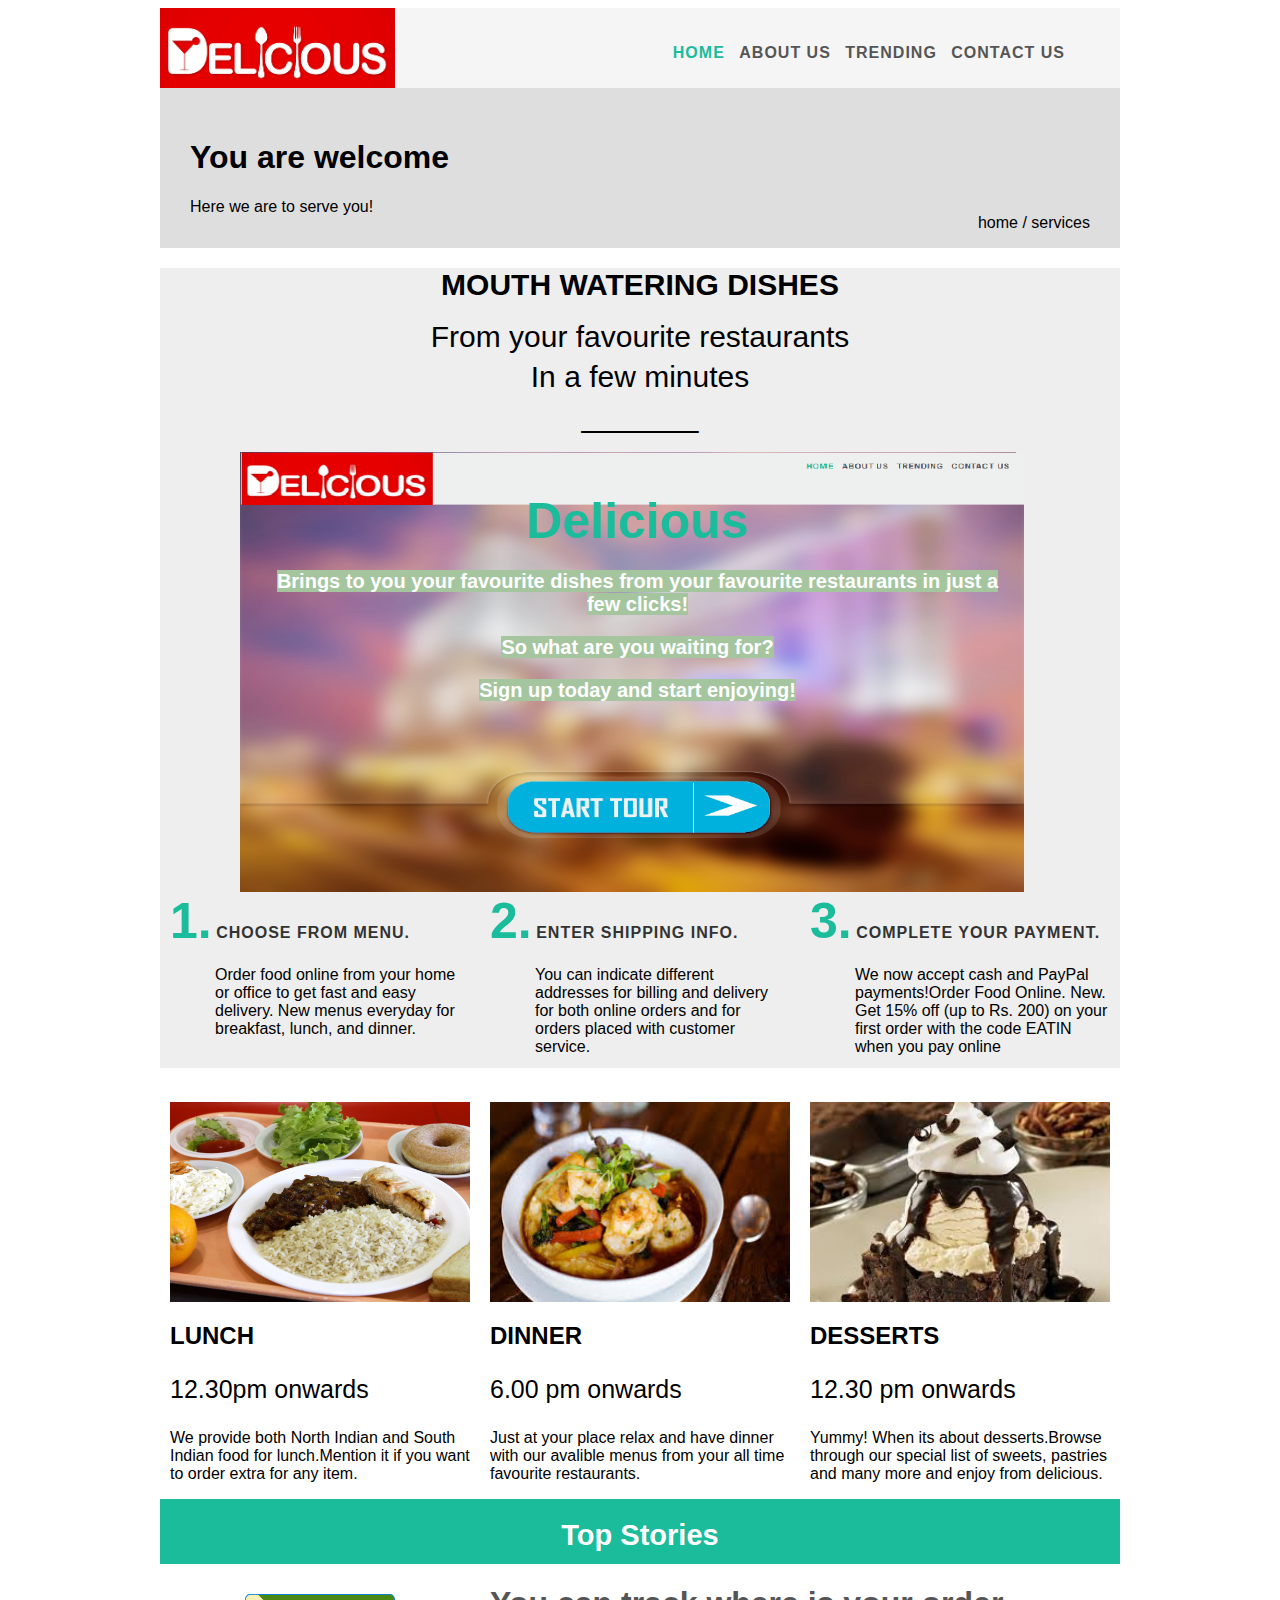
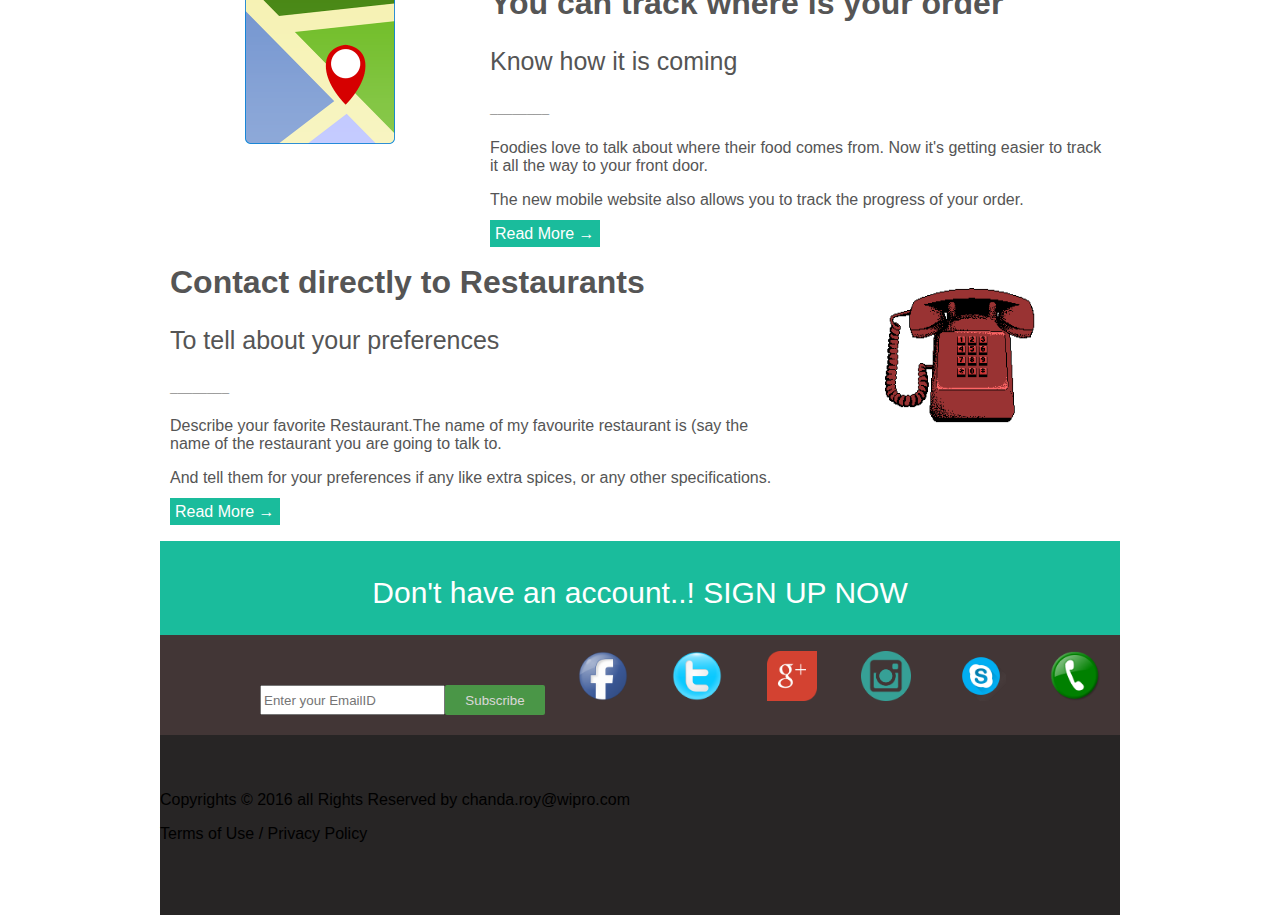
<file: Assignment1/index.html>
<!doctype html>
<html>
<head>
  <title>Welcome</title>
  <meta charset="utf-8">
  <link rel="stylesheet" href="css/960_12_col.css">
  <link rel="stylesheet" href="css/style.css">
</head>
<body>
  <div class="container_12">

    <!--header--->
    <header>
      <div class="logo"><img src="images/banner3.png" alt=""></div>
      <nav class="menu">
        <ul>
          <li><a href="#" class="selected">Home</a></li>
          <li><a href="#">About Us</a></li>
          <li><a href="menu.html">Trending</a></li>
          <li><a href="#">Contact Us</a></li>
        </ul>
      </nav>
    </header>
    <!--header ends--->
    <!--title section-->
    <section id="title">
      <h1>You are welcome</h1>
      <span>Here we are to serve you!</span>
      <ul>
        <li><a href="#">home</a></li>
        <li>services</li>
      </ul>
    </section>
    <!--title section ends-->

    <div class="container_12">

      <!--main content section begins here-->
      <section id="content">
        <!-- Hero Unit of the page begins here-->
        <div class="content_hero">
          <div id="ad">
            <h1>MOUTH WATERING DISHES</h1>
            <p>From your favourite restaurants</p>
            <p>In a few minutes</p>
            <p>_______</p>
          </div>
          <div class="grid_12">
            <p><b>Delicious </b></p>
            <p><span class="bg">Brings to you your favourite dishes from your favourite restaurants in just a few clicks!</span></p>
            <p><span class="bg">So what are you waiting for?</sapn></p>
              <p><span class="bg">Sign up today and start enjoying!</span></p>
            </div>
            <div class="grid_4">
              <b class="no">1.</b>
              <h1>CHOOSE FROM MENU.</h1>
              <p>Order food online from your home or office to get fast and easy delivery. New menus everyday for breakfast, lunch, and dinner.</p>
            </div>
            <div class="grid_4">
              <b class="no">2.</b>
              <h1>ENTER SHIPPING INFO.</h1>
              <p>You can indicate different addresses for billing and delivery for both online orders and for orders placed with customer service.</p>
            </div>
            <div class="grid_4">
              <b class="no">3.</b>
              <h1>COMPLETE YOUR PAYMENT.</h1>
              <p>We now accept cash and PayPal payments!Order Food Online. New. Get 15% off (up to Rs. 200) on your first order with the code EATIN when you pay online</p>
            </div>
          </div>
          <!-- Hero Unit of the page ends here-->

          <div class="grid_4">
            <img src="images/lunch.jpg" alt="">
            <h2>LUNCH</h2>
            <h3>12.30pm onwards </h3>
            <p>We provide both North Indian and South Indian food for lunch.Mention it if you want to order extra for any item.</p>
          </div>
          <div class="grid_4">
            <img src="images/dinner.jpg" alt="">
            <h2>DINNER</h2>
            <h3> 6.00 pm onwards</h3>
            <p>Just at your place relax and have dinner with our avalible menus from your all time favourite restaurants.</p>
          </div>
          <div class="grid_4">
            <img src="images/dessert.jpg" alt="">
            <h2>DESSERTS</h2>
            <h3>12.30 pm onwards</h3>
            <p>Yummy! When its about desserts.Browse through our special list of sweets, pastries and many more and enjoy from delicious.</p>
          </div>

        </section>
        <!--main content section ends here-->

        <!-- content before_footer section begins here -->
        <section id="before_footer">
          <div class="top_stories"><h4>Top Stories</h4></div>

          <div class="one">
            <div class="grid_4">
              <img src="images/track.png" alt="img1">
            </div>
            <div class="grid_8">
              <h1>You can track where is your order</h1>
              <h3>Know how it is coming</h3>
              <h5>________</h5>
              <p>Foodies love to talk about where their food comes from. Now it's getting easier to track it all the way to your front door.</p>
              <p>The new mobile website also allows you to track the progress of your order.</p>
              <a href="#">Read More &rarr; </a>
            </div>
          </div>
          <div class="two">
            <div class="grid_8">
              <h1>Contact directly to Restaurants</h1>
              <h3>To tell about your preferences</h3>
              <h5>________</h5>
              <p>Describe your favorite Restaurant.The name of my favourite restaurant is (say the name of the restaurant you are going to talk to.</p>
              <p>And tell them for your preferences if any like extra spices, or any other specifications.</p>
              <a href="#">Read More &rarr; </a>
            </div>
            <div class="grid_4"><img src="images/contact.gif" alt="img2"></div>
          </div>
          <div class="margin"></div>
        </section>
        <!--before_footer section ends-->
      </div>

      <!--footer section-->
      <section id="footer">
        <div class="signup_link">
          <p>Don't have an account..! <a href="#">SIGN UP NOW</a></p>
        </div>
        <div class="footer_content">
          <div class="subscribe">
            <input type="text" id="tbox" placeholder="Enter your EmailID"><button class="btn">Subscribe</button>
          </div>
          <ul>
            <li><a href="#"><img src="images/fb.png" alt="facebook"></a></li>
            <li><a href="#"><img src="images/twitter.png" alt=""></a></li>
            <li><a href="#"><img src="images/google.png" alt=""></a></li>
            <li><a href="#"><img src="images/insta.png" alt=""></a></li>
            <li><a href="#"><img src="images/skype.png" alt=""></a></li>
            <li><a href="#"><img src="images/phone.png" alt=""></a></li>
          </ul>
        </div>
        <div class="copyrights">
          <p>Copyrights &copy 2016 all Rights Reserved by chanda.roy@wipro.com</p>
          <p> <a href="#">Terms of Use</a> / <a href="#">Privacy Policy</a></p>
        </div>
      </section>
      <!--footer section ends-->

    </div>
  </body>
  </html>
</file>
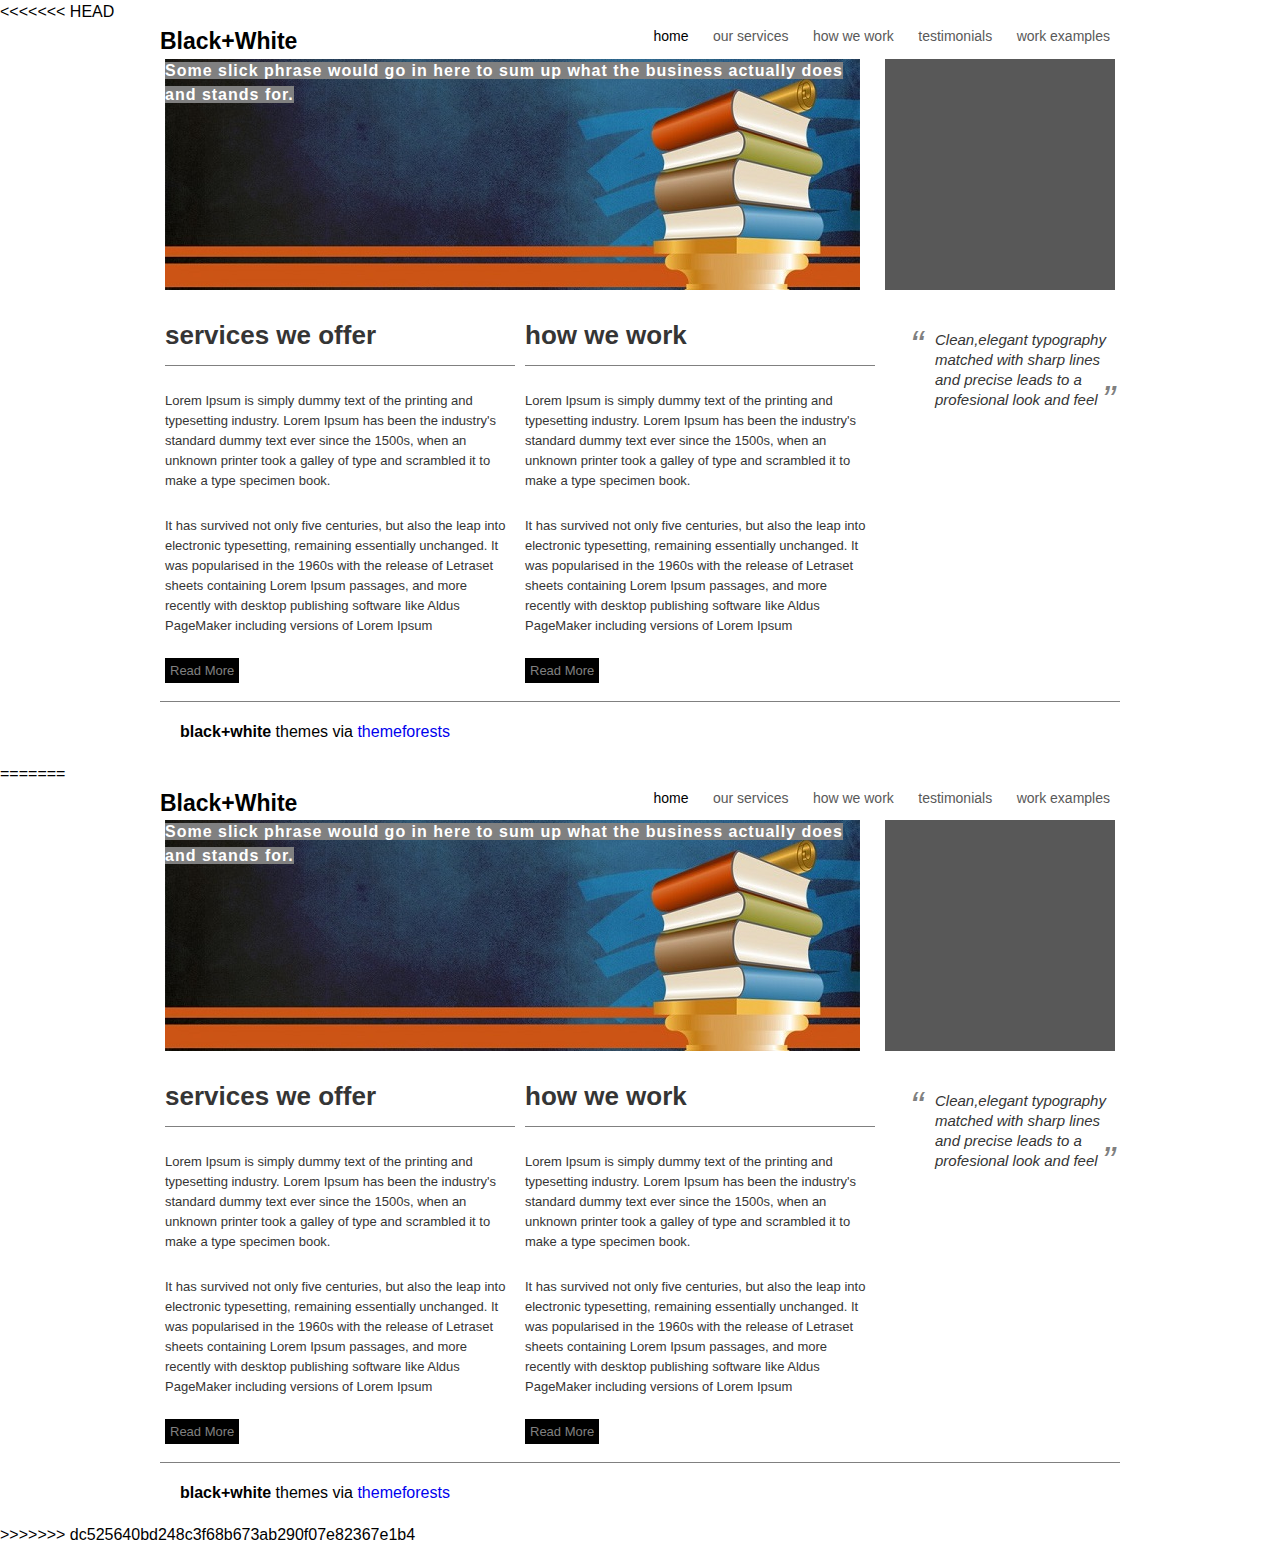
<file: Exercise.html>
<<<<<<< HEAD
<!DOCTYPE html>
<html>
<head>
  <title>Black White</title>
  <link rel="stylesheet" href="css/exercise.css">
  <link rel="stylesheet" href="css/text.css">
  <link rel="stylesheet" href="css/reset.css">
  <link rel="stylesheet" href="css/960_24_col.css" type="text/css">
  <meta charset="utf-8">
</head>
<body>
<div class="container_24">
<header>
  <h1><strong>Black+</strong>White</h1>
<nav>
  <ul>
    <li><a href="#" class="selected">Home</a></li>
    <li><a href="#">Our Services</a></li>
    <li><a href="#">How We Work</a></li>
    <li><a href="#">Testimonials</a></li>
    <li><a href="#">Work Examples</a></li>
  </ul>
</nav>

<div class="banner grid_18">
  <p>
    <h3>Some slick phrase would go in here to sum up what the business actually does and stands for.</h3>
  </p>
</div>
<div class="grid_6"></div>

</header>
<div class="main">
  <div class="grid_9">
    <h2>Services We Offer</h2>
    <p>Lorem Ipsum is simply dummy text of the printing and typesetting industry. Lorem Ipsum has been the industry's standard dummy text ever since the 1500s, when an unknown printer took a galley of type and scrambled it to make a type specimen book.</p>
    <p>It has survived not only five centuries, but also the leap into electronic typesetting, remaining essentially unchanged. It was popularised in the 1960s with the release of Letraset sheets containing Lorem Ipsum passages, and more recently with desktop publishing software like Aldus PageMaker including versions of Lorem Ipsum</p>
    <p><a href="#" class="button">Read More</a></p>
  </div>
  <div class="grid_9">
    <h2>How we Work</h2>
    <p>Lorem Ipsum is simply dummy text of the printing and typesetting industry. Lorem Ipsum has been the industry's standard dummy text ever since the 1500s, when an unknown printer took a galley of type and scrambled it to make a type specimen book.</p>
    <p>It has survived not only five centuries, but also the leap into electronic typesetting, remaining essentially unchanged. It was popularised in the 1960s with the release of Letraset sheets containing Lorem Ipsum passages, and more recently with desktop publishing software like Aldus PageMaker including versions of Lorem Ipsum</p>
    <p><a href="#" class="button">Read More</a></p>
  </div>
  <div class="grid_6">
    <blockquote>
      <p>Clean,elegant typography matched with sharp lines and precise leads to a profesional look and feel </p>
    </blockquote>

  </div>
</div>

<footer>
  <p><strong>black+white</strong> themes via <a href="#">themeforests</a></p>
</footer>
</div>  <!--end container-->
</body>
</html>
=======
<!DOCTYPE html>
<html>
<head>
  <title>Black White</title>
  <link rel="stylesheet" href="css/exercise.css">
  <link rel="stylesheet" href="css/text.css">
  <link rel="stylesheet" href="css/reset.css">
  <link rel="stylesheet" href="css/960_24_col.css" type="text/css">
  <meta charset="utf-8">
</head>
<body>
<div class="container_24">
<header>
  <h1><strong>Black+</strong>White</h1>
<nav>
  <ul>
    <li><a href="#" class="selected">Home</a></li>
    <li><a href="#">Our Services</a></li>
    <li><a href="#">How We Work</a></li>
    <li><a href="#">Testimonials</a></li>
    <li><a href="#">Work Examples</a></li>
  </ul>
</nav>

<div class="banner grid_18">
  <p>
    <h3>Some slick phrase would go in here to sum up what the business actually does and stands for.</h3>
  </p>
</div>
<div class="grid_6"></div>

</header>
<div class="main">
  <div class="grid_9">
    <h2>Services We Offer</h2>
    <p>Lorem Ipsum is simply dummy text of the printing and typesetting industry. Lorem Ipsum has been the industry's standard dummy text ever since the 1500s, when an unknown printer took a galley of type and scrambled it to make a type specimen book.</p>
    <p>It has survived not only five centuries, but also the leap into electronic typesetting, remaining essentially unchanged. It was popularised in the 1960s with the release of Letraset sheets containing Lorem Ipsum passages, and more recently with desktop publishing software like Aldus PageMaker including versions of Lorem Ipsum</p>
    <p><a href="#" class="button">Read More</a></p>
  </div>
  <div class="grid_9">
    <h2>How we Work</h2>
    <p>Lorem Ipsum is simply dummy text of the printing and typesetting industry. Lorem Ipsum has been the industry's standard dummy text ever since the 1500s, when an unknown printer took a galley of type and scrambled it to make a type specimen book.</p>
    <p>It has survived not only five centuries, but also the leap into electronic typesetting, remaining essentially unchanged. It was popularised in the 1960s with the release of Letraset sheets containing Lorem Ipsum passages, and more recently with desktop publishing software like Aldus PageMaker including versions of Lorem Ipsum</p>
    <p><a href="#" class="button">Read More</a></p>
  </div>
  <div class="grid_6">
    <blockquote>
      <p>Clean,elegant typography matched with sharp lines and precise leads to a profesional look and feel </p>
    </blockquote>

  </div>
</div>

<footer>
  <p><strong>black+white</strong> themes via <a href="#">themeforests</a></p>
</footer>
</div>  <!--end container-->
</body>
</html>
>>>>>>> dc525640bd248c3f68b673ab290f07e82367e1b4
</file>
<file: Assignment1/css/960_12_col.css>
/*
  960 Grid System ~ Core CSS.
  Learn more ~ http://960.gs/

  Licensed under GPL and MIT.
*/

/*
  Forces backgrounds to span full width,
  even if there is horizontal scrolling.
  Increase this if your layout is wider.

  Note: IE6 works fine without this fix.
*/

body {
  min-width: 960px;
}

/* `Container
----------------------------------------------------------------------------------------------------*/

.container_12 {
  margin-left: auto;
  margin-right: auto;
  width: 960px;
}

/* `Grid >> Global
----------------------------------------------------------------------------------------------------*/

.grid_1,
.grid_2,
.grid_3,
.grid_4,
.grid_5,
.grid_6,
.grid_7,
.grid_8,
.grid_9,
.grid_10,
.grid_11,
.grid_12 {
  display: inline;
  float: left;
  margin-left: 10px;
  margin-right: 10px;
}

.push_1, .pull_1,
.push_2, .pull_2,
.push_3, .pull_3,
.push_4, .pull_4,
.push_5, .pull_5,
.push_6, .pull_6,
.push_7, .pull_7,
.push_8, .pull_8,
.push_9, .pull_9,
.push_10, .pull_10,
.push_11, .pull_11 {
  position: relative;
}

/* `Grid >> Children (Alpha ~ First, Omega ~ Last)
----------------------------------------------------------------------------------------------------*/

.alpha {
  margin-left: 0;
}

.omega {
  margin-right: 0;
}

/* `Grid >> 12 Columns
----------------------------------------------------------------------------------------------------*/

.container_12 .grid_1 {
  width: 60px;
}

.container_12 .grid_2 {
  width: 140px;
}

.container_12 .grid_3 {
  width: 220px;
}

.container_12 .grid_4 {
  width: 300px;
}

.container_12 .grid_5 {
  width: 380px;
}

.container_12 .grid_6 {
  width: 460px;
}

.container_12 .grid_7 {
  width: 540px;
}

.container_12 .grid_8 {
  width: 620px;
}

.container_12 .grid_9 {
  width: 700px;
}

.container_12 .grid_10 {
  width: 780px;
}

.container_12 .grid_11 {
  width: 860px;
}

.container_12 .content_hero .grid_12 {
  width: 940px;
}

/* `Prefix Extra Space >> 12 Columns
----------------------------------------------------------------------------------------------------*/

.container_12 .prefix_1 {
  padding-left: 80px;
}

.container_12 .prefix_2 {
  padding-left: 160px;
}

.container_12 .prefix_3 {
  padding-left: 240px;
}

.container_12 .prefix_4 {
  padding-left: 320px;
}

.container_12 .prefix_5 {
  padding-left: 400px;
}

.container_12 .prefix_6 {
  padding-left: 480px;
}

.container_12 .prefix_7 {
  padding-left: 560px;
}

.container_12 .prefix_8 {
  padding-left: 640px;
}

.container_12 .prefix_9 {
  padding-left: 720px;
}

.container_12 .prefix_10 {
  padding-left: 800px;
}

.container_12 .prefix_11 {
  padding-left: 880px;
}

/* `Suffix Extra Space >> 12 Columns
----------------------------------------------------------------------------------------------------*/

.container_12 .suffix_1 {
  padding-right: 80px;
}

.container_12 .suffix_2 {
  padding-right: 160px;
}

.container_12 .suffix_3 {
  padding-right: 240px;
}

.container_12 .suffix_4 {
  padding-right: 320px;
}

.container_12 .suffix_5 {
  padding-right: 400px;
}

.container_12 .suffix_6 {
  padding-right: 480px;
}

.container_12 .suffix_7 {
  padding-right: 560px;
}

.container_12 .suffix_8 {
  padding-right: 640px;
}

.container_12 .suffix_9 {
  padding-right: 720px;
}

.container_12 .suffix_10 {
  padding-right: 800px;
}

.container_12 .suffix_11 {
  padding-right: 880px;
}

/* `Push Space >> 12 Columns
----------------------------------------------------------------------------------------------------*/

.container_12 .push_1 {
  left: 80px;
}

.container_12 .push_2 {
  left: 160px;
}

.container_12 .push_3 {
  left: 240px;
}

.container_12 .push_4 {
  left: 320px;
}

.container_12 .push_5 {
  left: 400px;
}

.container_12 .push_6 {
  left: 480px;
}

.container_12 .push_7 {
  left: 560px;
}

.container_12 .push_8 {
  left: 640px;
}

.container_12 .push_9 {
  left: 720px;
}

.container_12 .push_10 {
  left: 800px;
}

.container_12 .push_11 {
  left: 880px;
}

/* `Pull Space >> 12 Columns
----------------------------------------------------------------------------------------------------*/

.container_12 .pull_1 {
  left: -80px;
}

.container_12 .pull_2 {
  left: -160px;
}

.container_12 .pull_3 {
  left: -240px;
}

.container_12 .pull_4 {
  left: -320px;
}

.container_12 .pull_5 {
  left: -400px;
}

.container_12 .pull_6 {
  left: -480px;
}

.container_12 .pull_7 {
  left: -560px;
}

.container_12 .pull_8 {
  left: -640px;
}

.container_12 .pull_9 {
  left: -720px;
}

.container_12 .pull_10 {
  left: -800px;
}

.container_12 .pull_11 {
  left: -880px;
}

/* `Clear Floated Elements
----------------------------------------------------------------------------------------------------*/

/* http://sonspring.com/journal/clearing-floats */

.clear {
  clear: both;
  display: block;
  overflow: hidden;
  visibility: hidden;
  width: 0;
  height: 0;
}

/* http://www.yuiblog.com/blog/2010/09/27/clearfix-reloaded-overflowhidden-demystified */

.clearfix:before,
.clearfix:after,
.container_12:before,
.container_12:after {
  content: '.';
  display: block;
  overflow: hidden;
  visibility: hidden;
  font-size: 0;
  line-height: 0;
  width: 0;
  height: 0;
}

.clearfix:after,
.container_12:after {
  clear: both;
}

/*
  The following zoom:1 rule is specifically for IE6 + IE7.
  Move to separate stylesheet if invalid CSS is a problem.
*/

.clearfix,
.container_12 {
  zoom: 1;
}
</file>
<file: Assignment1/css/style.css>
body{
  font-family: comic,sans-serif;
}

/*************header begins***************/
header{
  background-color:#F5F5F5;
  overflow: hidden;
  margin: auto;
  top: 0;
  width: 100%;
  height: 80px;
  opacity: 1;
}
header:hover{
  border-bottom: 2px #1ABC9C solid;
}

.full_header .menu{
  float: right;
  display: block;
  font-size: 14px;
}
nav ul{
  float: right;
  padding-right: 50px;
  padding-top: 20px;
}
nav ul li{
  display: inline;
  padding: 5px;
}
nav ul li a{
  text-decoration: none;
  text-transform: uppercase;;
  font-family: comic,sans-serif;
  color:#555;
  letter-spacing: 1px;
  font-weight: 700;
}
nav ul li a:hover,.selected{
  color:#1ABC9C;
}
.logo{
  width:20%;
  display: block;
  padding: 0!important;
  float:none;
}
.logo img{
  float:left;
  overflow: hidden;
  height:100px;
}
/*************header ends***************/

/***************title begins*************/
#title{
  background-color: #dedede;
  margin: auto;
  font-family:comic,sans-serif;
  padding: 30px 30px;
  height:100px;
}
#title ul{
  float:right;
  display: inline;
}
#title ul li{
  display: inline;
}
#title ul li a{
  text-decoration: none;
  color:#000;
}
#title ul li:first-child:after{
  content: ' /';
}
#title ul li a:hover{
  color:#1ABC9C;
}
/**************title ends**************/


/*************content begins***************/
.container_12 #content .content_hero .grid_12{
  background-color: #eee;
  background: url(../images/hero_unit.png) no-repeat;
  background-size: 80% 100%;
  padding:20px;
  height:400px;
  margin-left: 80px;
}
.content{
  height: auto;
  clear: both;
}
.content_hero{
  clear: both;
  height:800px;
  background-color: #eee !important;
}
.grid_12 img{
  height:63px ;
  width:275px ;
  top: 10px;
  display:block;
}
.content_hero b{
  color: #1ABC9C;
  font-weight: 900;
  font-size: 50px;
}
.content_hero .grid_4 h1{
  display: inline;
  font-size: 16px;
  font-weight: 700;
  letter-spacing: 1px;
  margin-bottom: 0;
  color: #333;
}
.content_hero .grid_4 p{
  padding-left: 45px;
}
.content_hero #ad h1{
  font-size: 30px;
  font-family:  comic,sans-serif;
  text-align: center;
}
.content_hero #ad p{
  font-family:  comic,sans-serif;
  text-align: center;
  font-size: 30px;
  line-height: 10px;
}
.content_hero .grid_12 p{
  text-align: center;
  font-size: 20px;
  padding-right: 185px;
  margin-top: 20px;
  color:white;
  font-weight: bold;

}

.grid_12 img:hover{
  opacity:0.5;
}
.grid_4 img{
  padding-top: 30px;
  height:200px;
  width:100%;
  display: block;
}
img:hover{
  opacity:0.7 ;
}
/*************content ends***************/

/***************content before footer begins*************/
#before_footer{
  background: #1ABC9C;
  padding-top:20px;
  clear:both;
  color:#555;
}
#before_footer  h4 {
  color:white;
  font-size: 29px;
  text-align: center;
}
h3{
  font-weight: lighter;
  font-size: 25px;
}
#before_footer .grid_4 img{
  padding-top: 30px;
  height:150px;
  width:150px;
  display: block;
  margin:auto;
}
#before_footer .grid_8 a{
  background: #1ABC9C;
  color: white;
  padding: 5px;
}
#before_footer .grid_8 a:hover{
  background: #1ABC7C;
}
/*************content before footer ends***************/

/**************footer begins**************/
#footer{
  height:200px;
  margin: auto;
  padding: 20px 0px;;
}
.footer_content{
  background-color: #423636;
  clear:both;
  height:100px;
}
.footer_content ul {
  float: right;
  padding: 0px;
}
#footer .footer_content ul li{
  display: inline;
  padding: 20px;
}
.footer_content  img{
  height: 50px;
  width: 50px;
}
#footer .copyrights a{
  color:black;
}
#footer .copyrights a:hover{
  color:white;
}
.copyrights{
  background-color: #272525;
  clear: both;
  height: 100px;
  padding: 40px 0px;
}
.signup_link{
  color:white;
  font-family: comic,sans-serif;
  font-size: 30px;
  font-weight: normal;
  background-color: #1ABC9C;
  height: 50px;
  padding-bottom: 39px;
  padding-top: 5px;
  text-align: center;
}
.signup_link p a{
  color: white;
  text-decoration: none;
}
.signup_link p a:hover{
  color: #eee;
}
/*************footer ends***************/

/*************Miscelleneous begins***************/
a{
  text-decoration: none;
}
.footer_content{}
  h5{
    text-align: justify;
  }
  .subscribe{
    padding-left: 100px;
    padding-top: 50px;
    float:left;
  }
  .btn{
    background-color: #4cae4c;
    border: none;
    height: 30px;
    width:100px;
    color: white;
    opacity: 0.8;
    border-radius: 2px;
  }
  .btn:hover{
    opacity: 1;
  }
  #tbox{
    height: 24px;
    color:grey;
  }
  .container_12 .items .grid_4 img{
    width:100%;
    height:200px;
    bottom: 130px;
    overflow: visible;

  }
  .container_12 .items .grid_4 img:hover{
    opacity:0.8;
  }
  .container_12 .items .grid_4{
    padding-bottom: 20px;
  }
  .signup_link img{
    height:40px;
    width:50px;
    display: inline-block;
  }
  .top_stories h4{
    margin: auto;
    padding-bottom: 12px;
  }
p span.bg{
background:#A5C59F;
}
  /*************Miscelleneous ends***************/
</file>
<file: css/exercise.css>
<<<<<<< HEAD
.container_24{padding-top: 20px;}
.banner{
background:url(../images/banner1.jpg) no-repeat;
height:231px;
clear:both;
}
.banner p h3{
  
}
/********navigator*********/
nav{float:right;
padding-top: 20px;}
nav ul li{
  display:inline;

}
nav ul li a{
  text-decoration: none;
  padding: 10px 10px;

  color:#595959;
  font-size: 14px;
}
nav a{
  text-transform: lowercase;
}
nav ul li a:hover,.selected{
  color:#000000;
}
li{
  margin-left: 24px;
}
/********Header*********/
header{
  overflow: hidden;
padding-top:20px;
}
header h1{
  font-size:23px;
  width:174px;
  height:23px:
  margin: 20px 10px 20px 10px;
  float:left;

}
header .grid_6{
  background-color: #585858;
  height:231px ;
}


/********content*********/

 h3{
  letter-spacing: 1px;
  color:white;
  display: inline;
  background-color:grey;
}



.main{
  margin-top: 20px;
  font-size: 13px;
  line-height: 20px;
  color:#353535;
}
 .main h2{
  font-size: 26px;
text-transform: lowercase;
border-bottom: 1px grey solid;
padding-bottom: 20px;
margin-bottom: 15px;
line-height: 20px;

}
.grid_6 blockquote{
  position:relative;
  top:20px;
}
.main blockquote p:first-child:before{
  content: '“';
  color:grey;
  font-size: 40px;
  display: inline;
  top:5px;
  left:25px;
  position: absolute;
}
.main blockquote p:first-child:after{
  content: '”';
  color:grey;
  font-size: 40px;
  display: inline;
  float:right;
}
.main blockquote p{
  padding-left: 50px;
}
/********micellenious*********/

blockquote,blockquote p{
  font-size:15px;
  line-height: 20px;
  font-style: italic;
}

p{
    line-height: 20px;
    margin-bottom: 20px;
    margin-top: 20px;
}
.grid_9{
  margin-bottom: 20px;
  margin-top: 15px;
}


/********button*********/
.button{
  background:black;
  color:grey;
  padding: 5px;
  margin-top:20px;
  margin-bottom: 15px;
}
a{
  text-decoration: none;
  font-size: 14px;
}
.button:hover{
  color:white;
}
.main .grid_9 p{
  margin-top: 25px;
}
/********footer*********/
.container_24 footer{
  border-top: 1px grey solid;
  padding: 20px;
}
footer{
  clear:both;
  border-top: 1px grey solid;

}
=======
.container_24{padding-top: 20px;}
.banner{
background:url(../images/banner1.jpg) no-repeat;
height:231px;
clear:both;
}

/********navigator*********/
nav{float:right;
padding-top: 20px;}
nav ul li{
  display:inline;

}
nav ul li a{
  text-decoration: none;
  padding: 10px 10px;

  color:#595959;
  font-size: 14px;
}
nav a{
  text-transform: lowercase;
}
nav ul li a:hover,.selected{
  color:#000000;
}
li{
  margin-left: 24px;
}
/********Header*********/
header{
  overflow: hidden;
padding-top:20px;
}
header h1{
  font-size:23px;
  width:174px;
  height:23px:
  margin: 20px 10px 20px 10px;
  float:left;

}
header .grid_6{
  background-color: #585858;
  height:231px ;
}


/********content*********/

 h3{
  letter-spacing: 1px;
  color:white;
  display: inline;
  background-color:grey;
}



.main{
  margin-top: 20px;
  font-size: 13px;
  line-height: 20px;
  color:#353535;
}
 .main h2{
  font-size: 26px;
text-transform: lowercase;
border-bottom: 1px grey solid;
padding-bottom: 20px;
margin-bottom: 15px;
line-height: 20px;

}
.grid_6 blockquote{
  position:relative;
  top:20px;
}
.main blockquote p:first-child:before{
  content: '“';
  color:grey;
  font-size: 40px;
  display: inline;
  top:5px;
  left:25px;
  position: absolute;
}
.main blockquote p:first-child:after{
  content: '”';
  color:grey;
  font-size: 40px;
  display: inline;
  float:right;
}
.main blockquote p{
  padding-left: 50px;
}
/********micellenious*********/

blockquote,blockquote p{
  font-size:15px;
  line-height: 20px;
  font-style: italic;
}

p{
    line-height: 20px;
    margin-bottom: 20px;
    margin-top: 20px;
}
.grid_9{
  margin-bottom: 20px;
  margin-top: 15px;
}


/********button*********/
.button{
  background:black;
  color:grey;
  padding: 5px;
  margin-top:20px;
  margin-bottom: 15px;
}
a{
  text-decoration: none;
  font-size: 14px;
}
.button:hover{
  color:white;
}
.main .grid_9 p{
  margin-top: 25px;
}
/********footer*********/
.container_24 footer{
  border-top: 1px grey solid;
  padding: 20px;
}
footer{
  clear:both;
  border-top: 1px grey solid;

}
>>>>>>> dc525640bd248c3f68b673ab290f07e82367e1b4
</file>
<file: css/text.css>
/*
  960 Grid System ~ Text CSS.
  Learn more ~ http://960.gs/

  Licensed under GPL and MIT.
*/

/* `Basic HTML
----------------------------------------------------------------------------------------------------*/

body {
  font: 13px/1.5 "Helvetica Neue", Arial, "Liberation Sans", FreeSans, sans-serif;
}

pre,
code {
  font-family: "DejaVu Sans Mono", Menlo, Consolas, monospace;
}

hr {
  border: 0 solid #ccc;
  border-top-width: 1px;
  clear: both;
  height: 0;
}

/* `Headings
----------------------------------------------------------------------------------------------------*/

h1 {
  font-size: 25px;
}

h2 {
  font-size: 23px;
}

h3 {
  font-size: 21px;
}

h4 {
  font-size: 19px;
}

h5 {
  font-size: 17px;
}

h6 {
  font-size: 15px;
}

/* `Spacing
----------------------------------------------------------------------------------------------------*/

ol {
  list-style: decimal;
}

ul {
  list-style: disc;
}

li {
  margin-left: 30px;
}

p,
dl,
hr,
h1,
h2,
h3,
h4,
h5,
h6,
ol,
ul,
pre,
table,
address,
fieldset,
figure {
  margin-bottom: 20px;
}
</file>
<file: css/960_24_col.css>
/*
  960 Grid System ~ Core CSS.
  Learn more ~ http://960.gs/

  Licensed under GPL and MIT.
*/

/*
  Forces backgrounds to span full width,
  even if there is horizontal scrolling.
  Increase this if your layout is wider.

  Note: IE6 works fine without this fix.
*/

body {
  min-width: 960px;
}

/* `Container
----------------------------------------------------------------------------------------------------*/

.container_24 {
  margin-left: auto;
  margin-right: auto;
  width: 960px;
}

/* `Grid >> Global
----------------------------------------------------------------------------------------------------*/

.grid_1,
.grid_2,
.grid_3,
.grid_4,
.grid_5,
.grid_6,
.grid_7,
.grid_8,
.grid_9,
.grid_10,
.grid_11,
.grid_12,
.grid_13,
.grid_14,
.grid_15,
.grid_16,
.grid_17,
.grid_18,
.grid_19,
.grid_20,
.grid_21,
.grid_22,
.grid_23,
.grid_24 {
  display: inline;
  float: left;
  margin-left: 5px;
  margin-right: 5px;
}

.push_1, .pull_1,
.push_2, .pull_2,
.push_3, .pull_3,
.push_4, .pull_4,
.push_5, .pull_5,
.push_6, .pull_6,
.push_7, .pull_7,
.push_8, .pull_8,
.push_9, .pull_9,
.push_10, .pull_10,
.push_11, .pull_11,
.push_12, .pull_12,
.push_13, .pull_13,
.push_14, .pull_14,
.push_15, .pull_15,
.push_16, .pull_16,
.push_17, .pull_17,
.push_18, .pull_18,
.push_19, .pull_19,
.push_20, .pull_20,
.push_21, .pull_21,
.push_22, .pull_22,
.push_23, .pull_23 {
  position: relative;
}

/* `Grid >> Children (Alpha ~ First, Omega ~ Last)
----------------------------------------------------------------------------------------------------*/

.alpha {
  margin-left: 0;
}

.omega {
  margin-right: 0;
}

/* `Grid >> 24 Columns
----------------------------------------------------------------------------------------------------*/

.container_24 .grid_1 {
  width: 30px;
}

.container_24 .grid_2 {
  width: 70px;
}

.container_24 .grid_3 {
  width: 110px;
}

.container_24 .grid_4 {
  width: 150px;
}

.container_24 .grid_5 {
  width: 190px;
}

.container_24 .grid_6 {
  width: 230px;
}

.container_24 .grid_7 {
  width: 270px;
}

.container_24 .grid_8 {
  width: 310px;
}

.container_24 .grid_9 {
  width: 350px;
}

.container_24 .grid_10 {
  width: 390px;
}

.container_24 .grid_11 {
  width: 430px;
}

.container_24 .grid_12 {
  width: 470px;
}

.container_24 .grid_13 {
  width: 510px;
}

.container_24 .grid_14 {
  width: 550px;
}

.container_24 .grid_15 {
  width: 590px;
}

.container_24 .grid_16 {
  width: 630px;
}

.container_24 .grid_17 {
  width: 670px;
}

.container_24 .grid_18 {
  width: 710px;
}

.container_24 .grid_19 {
  width: 750px;
}

.container_24 .grid_20 {
  width: 790px;
}

.container_24 .grid_21 {
  width: 830px;
}

.container_24 .grid_22 {
  width: 870px;
}

.container_24 .grid_23 {
  width: 910px;
}

.container_24 .grid_24 {
  width: 950px;
}

/* `Prefix Extra Space >> 24 Columns
----------------------------------------------------------------------------------------------------*/

.container_24 .prefix_1 {
  padding-left: 40px;
}

.container_24 .prefix_2 {
  padding-left: 80px;
}

.container_24 .prefix_3 {
  padding-left: 120px;
}

.container_24 .prefix_4 {
  padding-left: 160px;
}

.container_24 .prefix_5 {
  padding-left: 200px;
}

.container_24 .prefix_6 {
  padding-left: 240px;
}

.container_24 .prefix_7 {
  padding-left: 280px;
}

.container_24 .prefix_8 {
  padding-left: 320px;
}

.container_24 .prefix_9 {
  padding-left: 360px;
}

.container_24 .prefix_10 {
  padding-left: 400px;
}

.container_24 .prefix_11 {
  padding-left: 440px;
}

.container_24 .prefix_12 {
  padding-left: 480px;
}

.container_24 .prefix_13 {
  padding-left: 520px;
}

.container_24 .prefix_14 {
  padding-left: 560px;
}

.container_24 .prefix_15 {
  padding-left: 600px;
}

.container_24 .prefix_16 {
  padding-left: 640px;
}

.container_24 .prefix_17 {
  padding-left: 680px;
}

.container_24 .prefix_18 {
  padding-left: 720px;
}

.container_24 .prefix_19 {
  padding-left: 760px;
}

.container_24 .prefix_20 {
  padding-left: 800px;
}

.container_24 .prefix_21 {
  padding-left: 840px;
}

.container_24 .prefix_22 {
  padding-left: 880px;
}

.container_24 .prefix_23 {
  padding-left: 920px;
}

/* `Suffix Extra Space >> 24 Columns
----------------------------------------------------------------------------------------------------*/

.container_24 .suffix_1 {
  padding-right: 40px;
}

.container_24 .suffix_2 {
  padding-right: 80px;
}

.container_24 .suffix_3 {
  padding-right: 120px;
}

.container_24 .suffix_4 {
  padding-right: 160px;
}

.container_24 .suffix_5 {
  padding-right: 200px;
}

.container_24 .suffix_6 {
  padding-right: 240px;
}

.container_24 .suffix_7 {
  padding-right: 280px;
}

.container_24 .suffix_8 {
  padding-right: 320px;
}

.container_24 .suffix_9 {
  padding-right: 360px;
}

.container_24 .suffix_10 {
  padding-right: 400px;
}

.container_24 .suffix_11 {
  padding-right: 440px;
}

.container_24 .suffix_12 {
  padding-right: 480px;
}

.container_24 .suffix_13 {
  padding-right: 520px;
}

.container_24 .suffix_14 {
  padding-right: 560px;
}

.container_24 .suffix_15 {
  padding-right: 600px;
}

.container_24 .suffix_16 {
  padding-right: 640px;
}

.container_24 .suffix_17 {
  padding-right: 680px;
}

.container_24 .suffix_18 {
  padding-right: 720px;
}

.container_24 .suffix_19 {
  padding-right: 760px;
}

.container_24 .suffix_20 {
  padding-right: 800px;
}

.container_24 .suffix_21 {
  padding-right: 840px;
}

.container_24 .suffix_22 {
  padding-right: 880px;
}

.container_24 .suffix_23 {
  padding-right: 920px;
}

/* `Push Space >> 24 Columns
----------------------------------------------------------------------------------------------------*/

.container_24 .push_1 {
  left: 40px;
}

.container_24 .push_2 {
  left: 80px;
}

.container_24 .push_3 {
  left: 120px;
}

.container_24 .push_4 {
  left: 160px;
}

.container_24 .push_5 {
  left: 200px;
}

.container_24 .push_6 {
  left: 240px;
}

.container_24 .push_7 {
  left: 280px;
}

.container_24 .push_8 {
  left: 320px;
}

.container_24 .push_9 {
  left: 360px;
}

.container_24 .push_10 {
  left: 400px;
}

.container_24 .push_11 {
  left: 440px;
}

.container_24 .push_12 {
  left: 480px;
}

.container_24 .push_13 {
  left: 520px;
}

.container_24 .push_14 {
  left: 560px;
}

.container_24 .push_15 {
  left: 600px;
}

.container_24 .push_16 {
  left: 640px;
}

.container_24 .push_17 {
  left: 680px;
}

.container_24 .push_18 {
  left: 720px;
}

.container_24 .push_19 {
  left: 760px;
}

.container_24 .push_20 {
  left: 800px;
}

.container_24 .push_21 {
  left: 840px;
}

.container_24 .push_22 {
  left: 880px;
}

.container_24 .push_23 {
  left: 920px;
}

/* `Pull Space >> 24 Columns
----------------------------------------------------------------------------------------------------*/

.container_24 .pull_1 {
  left: -40px;
}

.container_24 .pull_2 {
  left: -80px;
}

.container_24 .pull_3 {
  left: -120px;
}

.container_24 .pull_4 {
  left: -160px;
}

.container_24 .pull_5 {
  left: -200px;
}

.container_24 .pull_6 {
  left: -240px;
}

.container_24 .pull_7 {
  left: -280px;
}

.container_24 .pull_8 {
  left: -320px;
}

.container_24 .pull_9 {
  left: -360px;
}

.container_24 .pull_10 {
  left: -400px;
}

.container_24 .pull_11 {
  left: -440px;
}

.container_24 .pull_12 {
  left: -480px;
}

.container_24 .pull_13 {
  left: -520px;
}

.container_24 .pull_14 {
  left: -560px;
}

.container_24 .pull_15 {
  left: -600px;
}

.container_24 .pull_16 {
  left: -640px;
}

.container_24 .pull_17 {
  left: -680px;
}

.container_24 .pull_18 {
  left: -720px;
}

.container_24 .pull_19 {
  left: -760px;
}

.container_24 .pull_20 {
  left: -800px;
}

.container_24 .pull_21 {
  left: -840px;
}

.container_24 .pull_22 {
  left: -880px;
}

.container_24 .pull_23 {
  left: -920px;
}

/* `Clear Floated Elements
----------------------------------------------------------------------------------------------------*/

/* http://sonspring.com/journal/clearing-floats */

.clear {
  clear: both;
  display: block;
  overflow: hidden;
  visibility: hidden;
  width: 0;
  height: 0;
}

/* http://www.yuiblog.com/blog/2010/09/27/clearfix-reloaded-overflowhidden-demystified */

.clearfix:before,
.clearfix:after,
.container_24:before,
.container_24:after {
  content: '.';
  display: block;
  overflow: hidden;
  visibility: hidden;
  font-size: 0;
  line-height: 0;
  width: 0;
  height: 0;
}

.clearfix:after,
.container_24:after {
  clear: both;
}

/*
  The following zoom:1 rule is specifically for IE6 + IE7.
  Move to separate stylesheet if invalid CSS is a problem.
*/

.clearfix,
.container_24 {
  zoom: 1;
}
</file>
